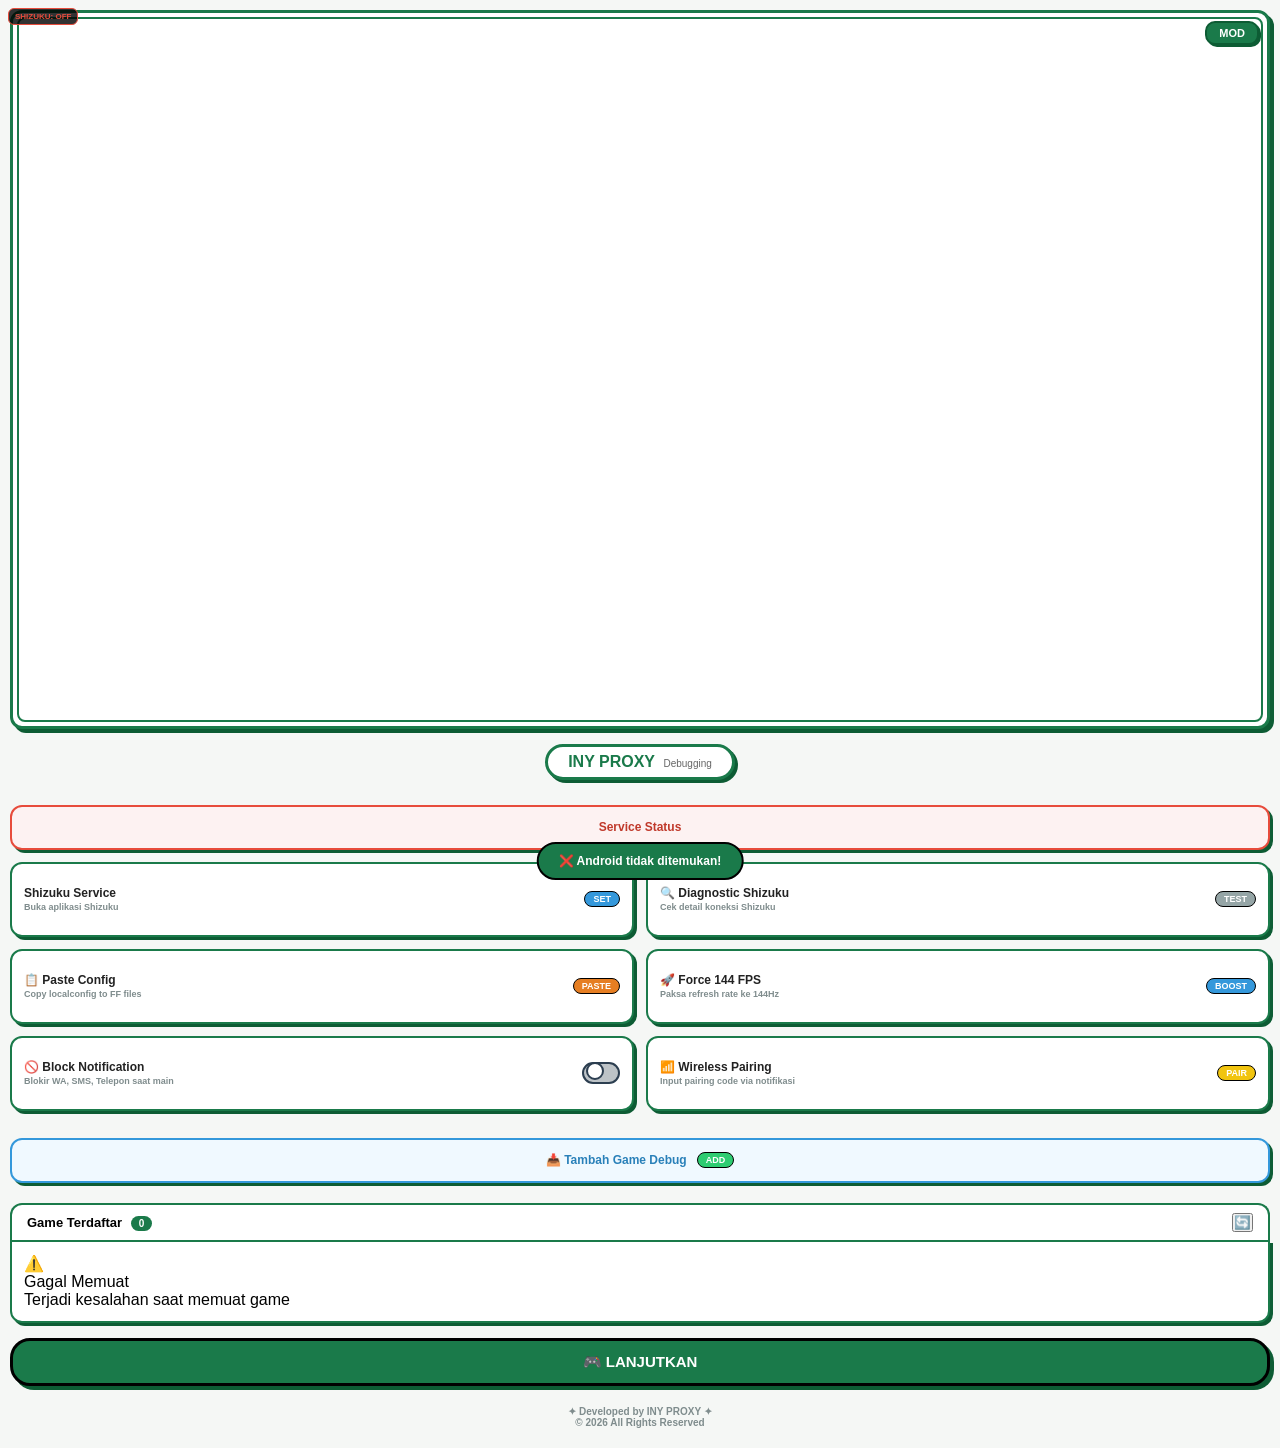
<file: iny proxy/app/src/main/assets/index.html>
<!DOCTYPE html>
<html lang="id">
  <head>
    <meta charset="UTF-8">
    <meta name="viewport" content="width=device-width, initial-scale=1.0, maximum-scale=1.0, user-scalable=no">
    <title>Menu Mod</title>
    <link rel="stylesheet" href="style.css">
  </head>
  <body>

    <!-- FLOATING STATUS -->
    <div class="debug-status-float">
	  <div class="status-pill off" id="floatShizuku">SHIZUKU: OFF</div>
    </div>

    <!-- HEADER -->
    <div class="header">
	  <div class="video-container">
		<video autoplay loop muted playsinline>
		  <source src="file:///android_asset/anime.mp4" type="video/mp4">
		</video>
	  </div>
	  <div class="comic-bubble">MOD</div>
    </div>

    <!-- BANNER -->
    <div class="app-banner-wrapper">
	  <div class="app-banner">
		<span class="app-name">INY PROXY</span>
		<span class="app-sub">Debugging</span>
	  </div>
    </div>

    <!-- MENU LIST -->
    <div class="menu-list">

	  <!-- DEBUGGING SETTINGS -->
	  <div class="menu-item full-width" style="background:#fdf2f2;border-color:#e74c3c;margin-top:10px;">
		<div class="menu-info">
		  <span class="menu-title" style="color:#c0392b;">Service Status</span>
		</div>
	  </div>

	  <div class="menu-item" onclick="openShizuku()">
		<div class="menu-info">
		  <span class="menu-title">Shizuku Service</span>
		  <span class="menu-desc">Buka aplikasi Shizuku</span>
		</div>
		<div class="menu-right">
		  <span class="menu-status scan" id="statusShizuku">SET</span>
		</div>
	  </div>

	  <div class="menu-item" onclick="testShizuku()">
		<div class="menu-info">
		  <span class="menu-title">🔍 Diagnostic Shizuku</span>
		  <span class="menu-desc">Cek detail koneksi Shizuku</span>
		</div>
		<div class="menu-right">
		  <span class="menu-status on" style="background:#95a5a6">TEST</span>
		</div>
	  </div>

	  <!-- PASTE FILE CONFIG -->
	  <div class="menu-item" onclick="pasteFile()">
		<div class="menu-info">
		  <span class="menu-title">📋 Paste Config</span>
		  <span class="menu-desc">Copy localconfig to FF files</span>
		</div>
		<div class="menu-right">
		  <span class="menu-status on" style="background:#e67e22">PASTE</span>
		</div>
	  </div>

	  <!-- FORCE 144 FPS -->
	  <div class="menu-item" onclick="force144FPS()">
		<div class="menu-info">
		  <span class="menu-title">🚀 Force 144 FPS</span>
		  <span class="menu-desc">Paksa refresh rate ke 144Hz</span>
		</div>
		<div class="menu-right">
		  <span class="menu-status on" style="background:#3498db">BOOST</span>
		</div>
	  </div>

	  <!-- NOTIFICATION BLOCKER -->
	  <div class="menu-item">
		<div class="menu-info">
		  <span class="menu-title">🚫 Block Notification</span>
		  <span class="menu-desc">Blokir WA, SMS, Telepon saat main</span>
		</div>
		<div class="menu-right">
		  <label class="switch">
			<input type="checkbox" id="notifBlockerSwitch" onchange="toggleNotifBlocker(this.checked)">
			<span class="slider round"></span>
		  </label>
		</div>
	  </div>

	  <!-- WIRELESS PAIRING -->
	  <div class="menu-item" onclick="showPairingPopup()">
		<div class="menu-info">
		  <span class="menu-title">📶 Wireless Pairing</span>
		  <span class="menu-desc">Input pairing code via notifikasi</span>
		</div>
		<div class="menu-right">
		  <span class="menu-status on" style="background:#f1c40f">PAIR</span>
		</div>
	  </div>

	  <!-- TAMBAH GAME -->
	  <div class="menu-item full-width" onclick="openAddGameModal()" style="margin-top:15px;background:#f0f9ff;border-color:#3498db;">
		<div class="menu-info">
		  <span class="menu-title" style="color:#2980b9;">📥 Tambah Game Debug</span>
		</div>
		<div class="menu-right">
		  <span class="menu-status on" id="statusAddGame">ADD</span>
		</div>
	  </div>

    </div>

    <!-- DAFTAR GAME USER -->
    <div class="game-section-wrapper">
	  <div class="game-section-header">
		<div class="game-section-title">
		  <span class="title-text">Game Terdaftar</span>
		  <span class="title-badge" id="gameCount">0</span>
		</div>
		<div class="game-section-action">
		  <button class="btn-refresh-games" onclick="refreshUserGames()">🔄</button>
		</div>
	  </div>
	  <div class="game-grid" id="userGameList">
		<div class="game-empty-state">
		  <span class="empty-icon">🎯</span>
		  <p class="empty-title">Belum Ada Game</p>
		  <p class="empty-desc">Klik <strong>"Tambah Game"</strong> untuk menambahkan</p>
		</div>
	  </div>
    </div>

    <!-- START GAME -->
    <div class="start-container">
	  <button class="btn-start" onclick="startGame()">🎮 LANJUTKAN</button>
    </div>

    <!-- FOOTER -->
    <div class="developer-footer">
	  <span>✦</span> Developed by INY PROXY <span>✦</span><br>
	  © 2026 All Rights Reserved
    </div>

    <!-- TOAST -->
    <div class="toast" id="toast"></div>

    <!-- MODAL ADD GAME -->
    <div class="modal-overlay" id="addGameModal">
	  <div class="modal-content">
		<button class="modal-close" onclick="closeAddGameModal()">✕</button>
		<h2>📥 Tambah Game</h2>
		<div id="gameScanResult"><p style="text-align:center;color:#999;font-size:13px;">🔍 Scanning game...</p></div>
	  </div>
    </div>

    <script src="script.js"></script>
  </body>
</html>
</file>
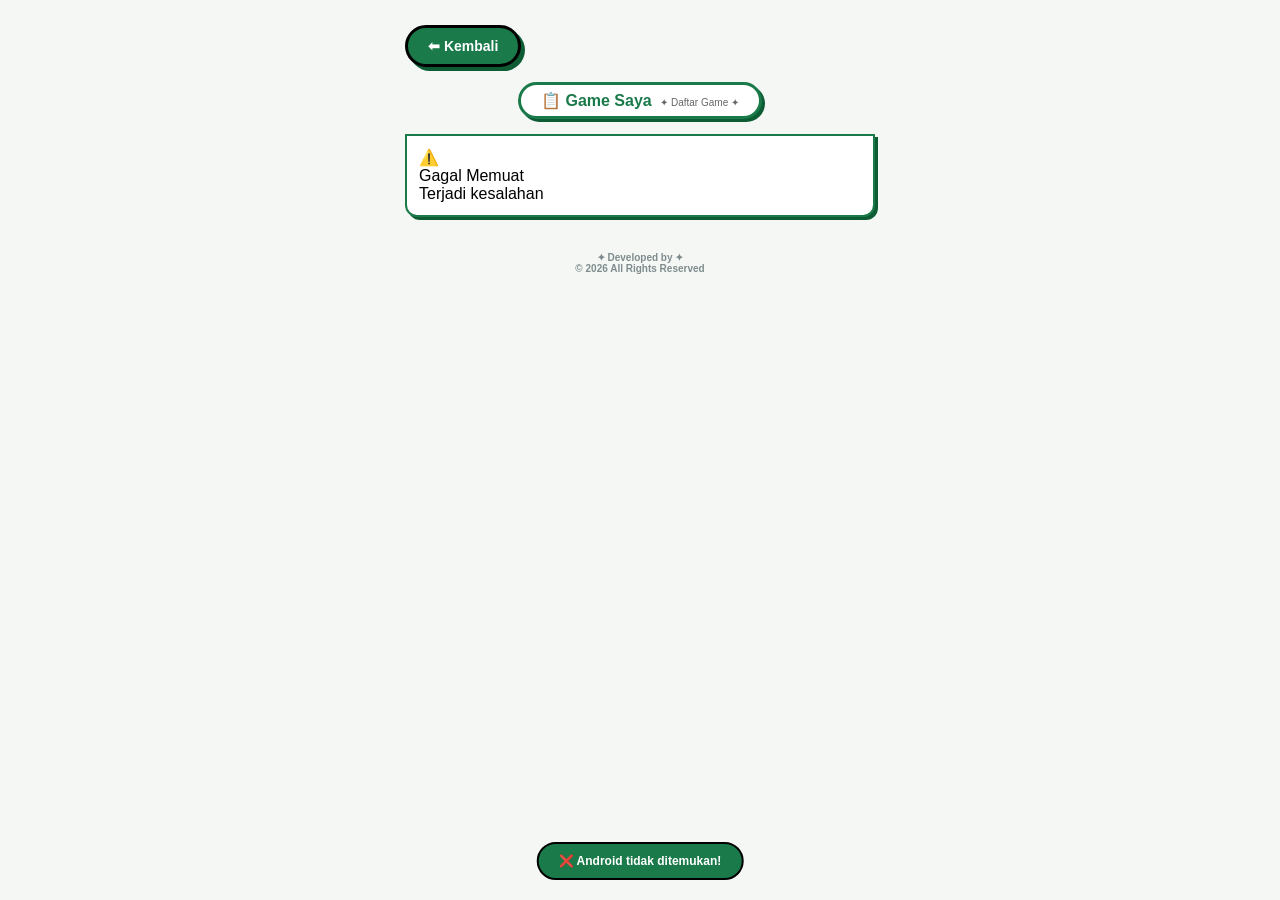
<file: iny proxy/app/src/main/assets/game_list.html>
<!DOCTYPE html>
<html lang="id">
  <head>
    <meta charset="UTF-8">
    <meta name="viewport" content="width=device-width, initial-scale=1.0, maximum-scale=1.0, user-scalable=no">
    <title>Game Saya</title>
    <link rel="stylesheet" href="style.css">
  </head>
  <body>

    <div style="max-width:500px;margin:0 auto;padding:15px;">
	  <a href="index.html" style="display:inline-block;margin-bottom:15px;padding:10px 20px;border:3px solid #000;border-radius:30px;background:#1a7a4a;color:#fff;font-size:14px;font-weight:900;font-family:'Comic Sans MS',sans-serif;cursor:pointer;box-shadow:4px 4px 0px #0d5c34;transition:all 0.3s;text-decoration:none;">⬅ Kembali</a>

	  <div class="app-banner-wrapper">
		<div class="app-banner">
		  <span class="app-icon">📋</span>
		  <span class="app-name">Game Saya</span>
		  <span class="app-sub">✦ Daftar Game ✦</span>
		</div>
	  </div>

	  <div class="game-grid" id="gameListContainer">
		<div class="game-empty-state">
		  <span class="empty-icon">🔍</span>
		  <p class="empty-title">Memuat...</p>
		</div>
	  </div>
    </div>

    <div class="developer-footer">
	  <span>✦</span> Developed by <span>✦</span><br>
	  © 2026 All Rights Reserved
    </div>

    <div class="toast" id="toast"></div>

    <script src="script.js"></script>
<script>
        function loadGameList() {
            var container = document.getElementById('gameListContainer');
            try {
                var gamesJson = Android.getUserGames();
                var games = JSON.parse(gamesJson);

                if (games.length === 0) {
                    container.innerHTML = `
                        <div class="game-empty-state" style="grid-column:1/-1;">
                            <span class="empty-icon">📭</span>
                            <p class="empty-title">Belum Ada Game</p>
                            <p class="empty-desc">Tambahkan game dari menu utama</p>
                        </div>
                    `;
                    return;
                }

                var html = '';
                for (var i = 0; i < games.length; i++) {
                    var game = games[i];
                    html += `
                        <div class="game-card" onclick="playGame('${game.packageName}')">
                            <div class="game-icon-wrapper">
                                <img src="data:image/png;base64,${game.iconBase64}" alt="${game.appName}">
                            </div>
                            <div class="game-name">${game.appName}</div>
                            <div class="game-actions">
                                <button class="btn-play" onclick="event.stopPropagation(); playGame('${game.packageName}')">▶ Play</button>
                                <button class="btn-remove" onclick="event.stopPropagation(); removeGameAndRefresh('${game.packageName}')">✕</button>
                            </div>
                            <span class="game-badge"></span>
                        </div>
                    `;
                }
                container.innerHTML = html;

            } catch(e) {
                container.innerHTML = `
                    <div class="game-empty-state" style="grid-column:1/-1;">
                        <span class="empty-icon">⚠️</span>
                        <p class="empty-title">Gagal Memuat</p>
                        <p class="empty-desc">Terjadi kesalahan</p>
                    </div>
                `;
            }
        }

        document.addEventListener('DOMContentLoaded', function() {
            loadGameList();
        });
</script>
  </body>
</html>
</file>
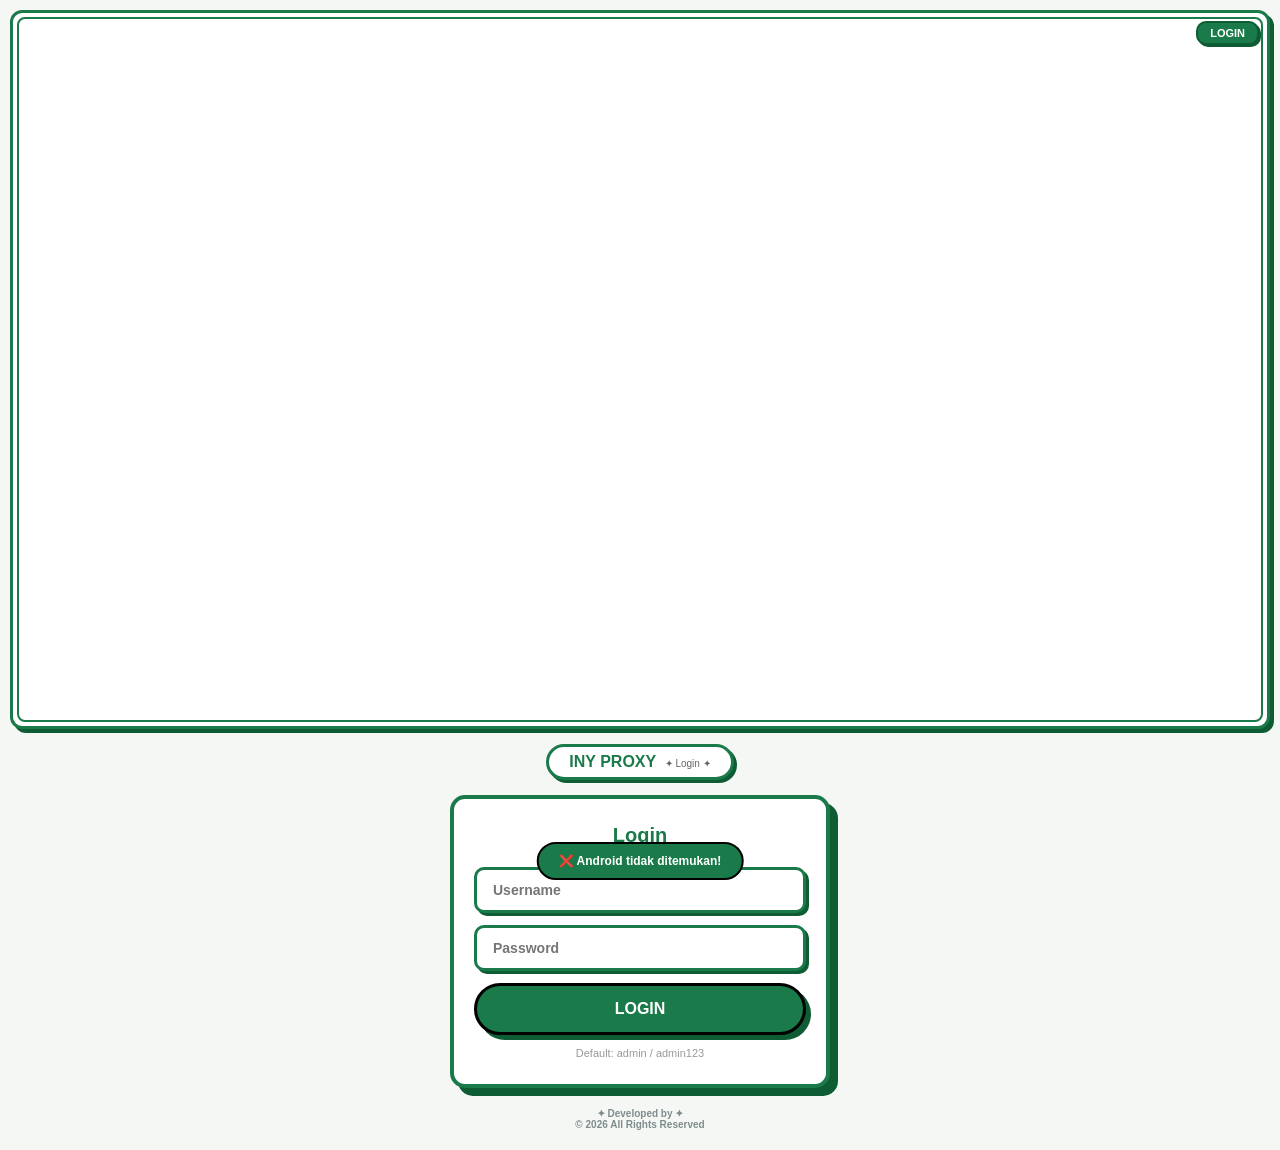
<file: iny proxy/app/src/main/assets/login.html>
<!DOCTYPE html>
<html lang="id">
  <head>
    <meta charset="UTF-8">
    <meta name="viewport" content="width=device-width, initial-scale=1.0, maximum-scale=1.0, user-scalable=no">
    <title>Login - INY PROXY</title>
    <link rel="stylesheet" href="style.css">
<style>
        .login-container {
            background: #fff;
            border: 4px solid #1a7a4a;
            border-radius: 15px;
            padding: 25px 20px;
            margin: 0 auto;
            box-shadow: 8px 8px 0px #0d5c34;
            max-width: 380px;
        }

        .login-container h2 {
            text-align: center;
            font-size: 20px;
            font-weight: 900;
            color: #1a7a4a;
            margin-bottom: 20px;
        }

        .login-container input {
            width: 100%;
            padding: 12px 16px;
            margin-bottom: 12px;
            border: 3px solid #1a7a4a;
            border-radius: 10px;
            font-size: 14px;
            font-weight: bold;
            box-shadow: 3px 3px 0px #0d5c34;
        }

        .login-container .btn-login {
            width: 100%;
            padding: 14px;
            border: 3px solid #000;
            border-radius: 30px;
            background: #1a7a4a;
            color: #fff;
            font-size: 16px;
            font-weight: 900;
            cursor: pointer;
            box-shadow: 5px 5px 0px #0d5c34;
            text-transform: uppercase;
        }

        .login-container .login-footer {
            text-align: center;
            margin-top: 12px;
            font-size: 11px;
            color: #999;
        }
</style>
  </head>
  <body>

    <div class="header">
	  <div class="video-container">
		<video autoplay loop muted playsinline>
		  <source src="file:///android_asset/anime.mp4" type="video/mp4">
		</video>
	  </div>
	  <div class="comic-bubble">LOGIN</div>
    </div>

    <div class="app-banner-wrapper">
	  <div class="app-banner">
		<span class="app-name">INY PROXY</span>
		<span class="app-sub">✦ Login ✦</span>
	  </div>
    </div>

    <div class="login-container">
	  <h2>Login</h2>
	  <input type="text" id="username" placeholder="Username">
	  <input type="password" id="password" placeholder="Password">
	  <button class="btn-login" onclick="login()">Login</button>
	  <p class="login-footer">Default: admin / admin123</p>
    </div>

    <div class="developer-footer">
	  <span>✦</span> Developed by <span>✦</span><br>
	  © 2026 All Rights Reserved
    </div>

    <div class="toast" id="toast"></div>

    <script src="script.js"></script>
<script>
        function login() {
            var username = document.getElementById('username').value.trim();
            var password = document.getElementById('password').value.trim();

            if (username === 'admin' && password === 'admin123') {
                showToast('Login berhasil!');
                setTimeout(function() {
                    window.location.href = 'index.html';
                }, 500);
            } else {
                showToast('Username atau password salah!');
            }
        }
</script>
  </body>
</html>
</file>
<file: iny proxy/app/src/main/assets/style.css>
* {
    margin: 0;
    padding: 0;
    box-sizing: border-box;
}

body {
    font-family: 'Comic Sans MS', sans-serif;
    min-height: 100vh;
    padding: 10px;
    background: #f5f7f5;
}

/* HEADER */
.header {
    background: #fff;
    border: 3px solid #1a7a4a;
    border-radius: 12px;
    padding: 4px;
    margin-bottom: 15px;
    box-shadow: 4px 4px 0px #0d5c34;
    position: relative;
    overflow: hidden;
}

.video-container {
    width: 100%;
    padding-bottom: 56.25%;
    height: 0;
    overflow: hidden;
    border-radius: 8px;
    border: 2px solid #1a7a4a;
}

.video-container video {
    position: absolute;
    top: 0;
    left: 0;
    width: 100%;
    height: 100%;
    object-fit: cover;
}

.comic-bubble {
    position: absolute;
    top: 8px;
    right: 8px;
    background: #1a7a4a;
    color: #fff;
    font-weight: 900;
    padding: 4px 12px;
    border: 2px solid #0d5c34;
    border-radius: 10px;
    box-shadow: 2px 2px 0px #0d5c34;
    font-size: 11px;
    z-index: 20;
}

/* BANNER */
.app-banner-wrapper {
    text-align: center;
    margin-bottom: 15px;
}

.app-banner {
    background: #fff;
    border: 3px solid #1a7a4a;
    border-radius: 20px;
    padding: 6px 20px;
    box-shadow: 3px 3px 0px #0d5c34;
    display: inline-block;
}

.app-banner .app-name {
    font-size: 16px;
    font-weight: 900;
    color: #1a7a4a;
}

.app-banner .app-sub {
    font-size: 10px;
    color: #666;
    margin-left: 4px;
}

/* MENU LIST */
.menu-list {
    display: grid;
    grid-template-columns: 1fr 1fr;
    gap: 12px; /* Jarak antar menu diperlebar sedikit */
}

.menu-item {
    background: #fff;
    border: 2px solid #1a7a4a;
    border-radius: 12px;
    padding: 10px 12px;
    box-shadow: 3px 3px 0px #0d5c34;
    display: flex;
    flex-direction: row; /* Diubah agar layout menyamping dan rapi */
    align-items: center;
    justify-content: space-between;
    min-height: 75px;
    transition: transform 0.1s ease, box-shadow 0.1s ease;
}

.menu-item:active {
    transform: translateY(2px);
    box-shadow: 1px 1px 0px #0d5c34;
}

/* Booster & Debug sections span full width */
.menu-item.full-width {
    grid-column: 1 / -1;
    min-height: 45px;
    justify-content: center;
    gap: 10px;
    padding: 8px;
}

.menu-info {
    display: flex;
    flex-direction: column;
    text-align: left; /* Teks diratakan ke kiri */
    gap: 2px;
}

.menu-title {
    font-size: 12px;
    font-weight: 900;
    color: #222;
}

.menu-desc {
    font-size: 9px;
    color: #7f8c8d;
    font-weight: bold;
}

.menu-right {
    display: flex;
    flex-direction: column;
    align-items: flex-end;
    gap: 4px; /* Memberi jarak antara status dan tombol toggle */
}

.menu-status {
    font-size: 9px;
    font-weight: 900;
    padding: 2px 8px;
    border-radius: 10px;
    border: 1px solid #000;
    text-align: center;
}

.menu-status.off { background: #e74c3c; color: #fff; }
.menu-status.on { background: #2ecc71; color: #fff; }
.menu-status.scan { background: #3498db; color: #fff; }

/* PERBAIKAN SWITCH / TOGGLE BUTTON */
.switch {
    position: relative;
    display: inline-block; /* Ini kunci agar switch-nya muncul */
    width: 38px;
    height: 22px;
}

.switch input { 
    opacity: 0; 
    width: 0; 
    height: 0; 
}

.slider {
    position: absolute;
    cursor: pointer;
    top: 0; left: 0; right: 0; bottom: 0;
    background: #bdc3c7;
    border-radius: 20px;
    border: 2px solid #2c3e50;
    transition: 0.3s;
}

.slider:before {
    position: absolute;
    content: "";
    height: 14px;
    width: 14px;
    left: 2px;
    bottom: 2px;
    background: #fff;
    border-radius: 50%;
    border: 2px solid #2c3e50;
    transition: 0.3s;
}

input:checked + .slider { background: #1a7a4a; }
input:checked + .slider:before { transform: translateX(16px); }

/* GAME SECTION */
.game-section-wrapper { margin-top: 20px; }

.game-section-header {
    background: #fff;
    border: 2px solid #1a7a4a;
    border-radius: 12px 12px 0 0;
    padding: 8px 15px;
    display: flex;
    justify-content: space-between;
    align-items: center;
    border-bottom: none;
}

.game-section-title { font-size: 13px; font-weight: 900; }
.title-badge {
    background: #1a7a4a;
    color: #fff;
    font-size: 10px;
    padding: 2px 8px;
    border-radius: 10px;
    margin-left: 5px;
}

.game-grid {
    display: grid;
    grid-template-columns: 1fr 1fr;
    gap: 10px;
    padding: 12px;
    background: #fff;
    border: 2px solid #1a7a4a;
    border-radius: 0 0 12px 12px;
    box-shadow: 3px 3px 0px #0d5c34;
}

.game-card {
    border: 2px solid #000;
    border-radius: 10px;
    padding: 8px;
    display: flex;
    flex-direction: column;
    align-items: center;
    position: relative;
    background: #fdfdfd;
}

.game-icon-wrapper {
    width: 42px;
    height: 42px;
    border: 2px solid #000;
    border-radius: 8px;
    overflow: hidden;
    margin-bottom: 6px;
}

.game-icon-wrapper img { width: 100%; height: 100%; object-fit: cover;}
.game-card .game-name { font-size: 10px; font-weight: 900; margin-bottom: 6px; text-align: center;}

.game-actions { display: flex; gap: 6px; width: 100%; justify-content: center;}
.btn-play {
    background: #2ecc71;
    color: #fff;
    border: 2px solid #000;
    border-radius: 10px;
    font-size: 9px;
    padding: 4px 12px;
    font-weight: 900;
    flex-grow: 1;
}

.btn-remove {
    background: #e74c3c;
    color: #fff;
    border: 2px solid #000;
    border-radius: 8px;
    width: 24px;
    height: 24px;
    font-size: 10px;
    font-weight: 900;
}

/* START BUTTON */
.btn-start {
    margin-top: 15px;
    width: 100%;
    padding: 12px;
    border: 3px solid #000;
    border-radius: 20px;
    background: #1a7a4a;
    color: #fff;
    font-size: 15px;
    font-weight: 900;
    box-shadow: 4px 4px 0px #0d5c34;
    transition: 0.1s;
}

.btn-start:active {
    transform: translateY(3px);
    box-shadow: 1px 1px 0px #0d5c34;
}

/* MODAL OVERLAY (ADD GAME) */
.modal-overlay {
    position: fixed;
    top: 0; left: 0; right: 0; bottom: 0;
    background: rgba(0,0,0,0.6);
    display: none;
    justify-content: center;
    align-items: center;
    z-index: 3000;
}

.modal-overlay.active {
    display: flex;
}

.modal-content {
    background: #fff;
    width: 90%;
    max-height: 80%;
    border: 3px solid #1a7a4a;
    border-radius: 12px;
    padding: 15px;
    position: relative;
    overflow-y: auto;
    box-shadow: 5px 5px 0px #000;
}

.modal-close {
    position: absolute;
    top: 10px; right: 10px;
    background: #e74c3c;
    color: #fff;
    border: 2px solid #000;
    border-radius: 5px;
    width: 25px; height: 25px;
    font-weight: 900;
}

/* UTILS */
.toast {
    position: fixed;
    bottom: 20px;
    left: 50%;
    transform: translateX(-50%);
    background: #1a7a4a;
    color: #fff;
    padding: 10px 20px;
    border-radius: 20px;
    font-size: 12px;
    font-weight: bold;
    border: 2px solid #000;
    z-index: 2000;
    opacity: 0;
    visibility: hidden;
    transition: 0.3s;
}
.toast.show { 
    opacity: 1; 
    visibility: visible;
}

.debug-status-float {
    position: fixed;
    top: 8px;
    left: 8px;
    z-index: 1000;
}
.status-pill {
    background: rgba(0,0,0,0.8);
    color: #fff;
    font-size: 8px;
    font-weight: bold;
    padding: 3px 6px;
    border-radius: 6px;
    margin-bottom: 4px;
    border: 1px solid #333;
}
.status-pill.on { color: #2ecc71; border-color: #2ecc71; }
.status-pill.off { color: #e74c3c; border-color: #e74c3c; }

.developer-footer {
    text-align: center;
    margin-top: 20px;
    font-size: 10px;
    font-weight: bold;
    color: #7f8c8d;
    padding-bottom: 10px;
}
</file>
